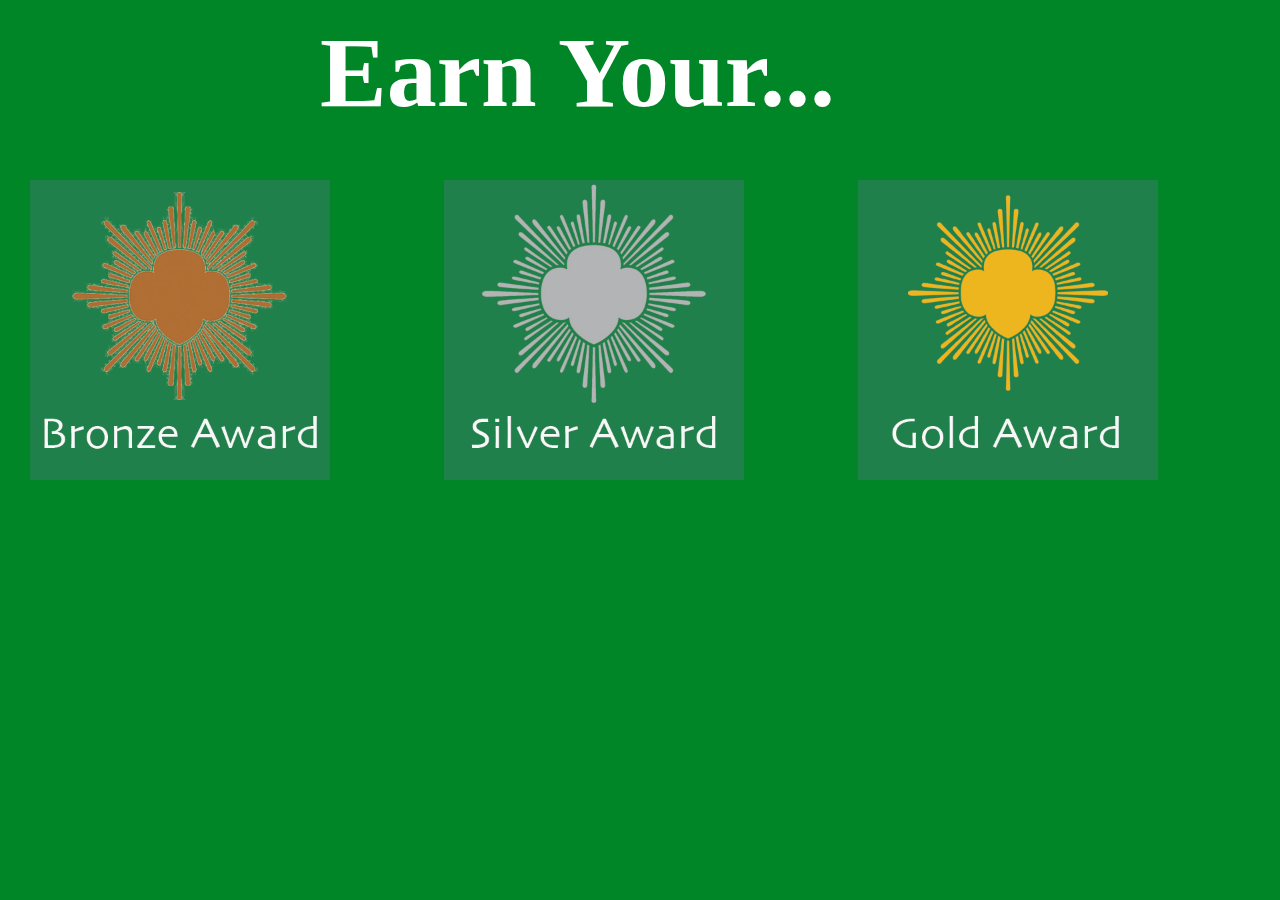
<file: index.html>
<!DOCTYPE html>
<html class="no-js">
    <head>
    	<link href='http://fonts.googleapis.com/css?family=Qwigley' rel='stylesheet' type='text/css'>
        <meta charset="utf-8">
        <meta http-equiv="X-UA-Compatible" content="IE=edge">
        <title>Earn Your...</title>
        <meta name="description" content="">
        <meta name="viewport" content="width=device-width, initial-scale=1">

        <!-- Place favicon.ico and apple-touch-icon(s) in the root directory -->

        <link rel="stylesheet" href="css/normalize.css">
        <link rel="stylesheet" href="css/main.css">
        <script src="js/vendor/modernizr-2.6.2.min.js"></script>
        <script src="js/main.js"></script>
    </head>
    <body class="body">

		<!-- Add your site or application content here -->
        <h1 class="headers">Earn Your...</h1>

		<div id="container">
			<div id="bronze" class="starticons">
				<a href="html/bronze_start_page.html"><img src="img/bronzeFINAL.jpg" alt="bronze award" width="300" height="300" align="left"></a>
			</div>		
		
			<div id="silver" class="starticons">
				<a href="html/silver_start_page.html"><img src="img/silverFINAL.jpg" alt="silver award" width="300" height="300" align="left"></a>
			</div>
		
			<div id="gold" class="starticons">
				<a href="html/gold_start_page.html"><img src="img/goldFINAL.jpg" alt="gold award" width="300" height="300" align="left"></a>
			</div>
		</div>
	
        <script src="//ajax.googleapis.com/ajax/libs/jquery/1.10.2/jquery.min.js"></script>
        <script>window.jQuery || document.write('<script src="js/vendor/jquery-1.10.2.min.js"><\/script>')</script>
        <script src="js/plugins.js"></script>
        <script src="js/main.js"></script>

        <!-- Google Analytics: change UA-XXXXX-X to be your site's ID. -->
        <!--<script>
            (function(b,o,i,l,e,r){b.GoogleAnalyticsObject=l;b[l]||(b[l]=
            function(){(b[l].q=b[l].q||[]).push(arguments)});b[l].l=+new Date;
            e=o.createElement(i);r=o.getElementsByTagName(i)[0];
            e.src='//www.google-analytics.com/analytics.js';
            r.parentNode.insertBefore(e,r)}(window,document,'script','ga'));
            ga('create','UA-XXXXX-X');ga('send','pageview');
        </script>-->
    </body>
</html>
</file>
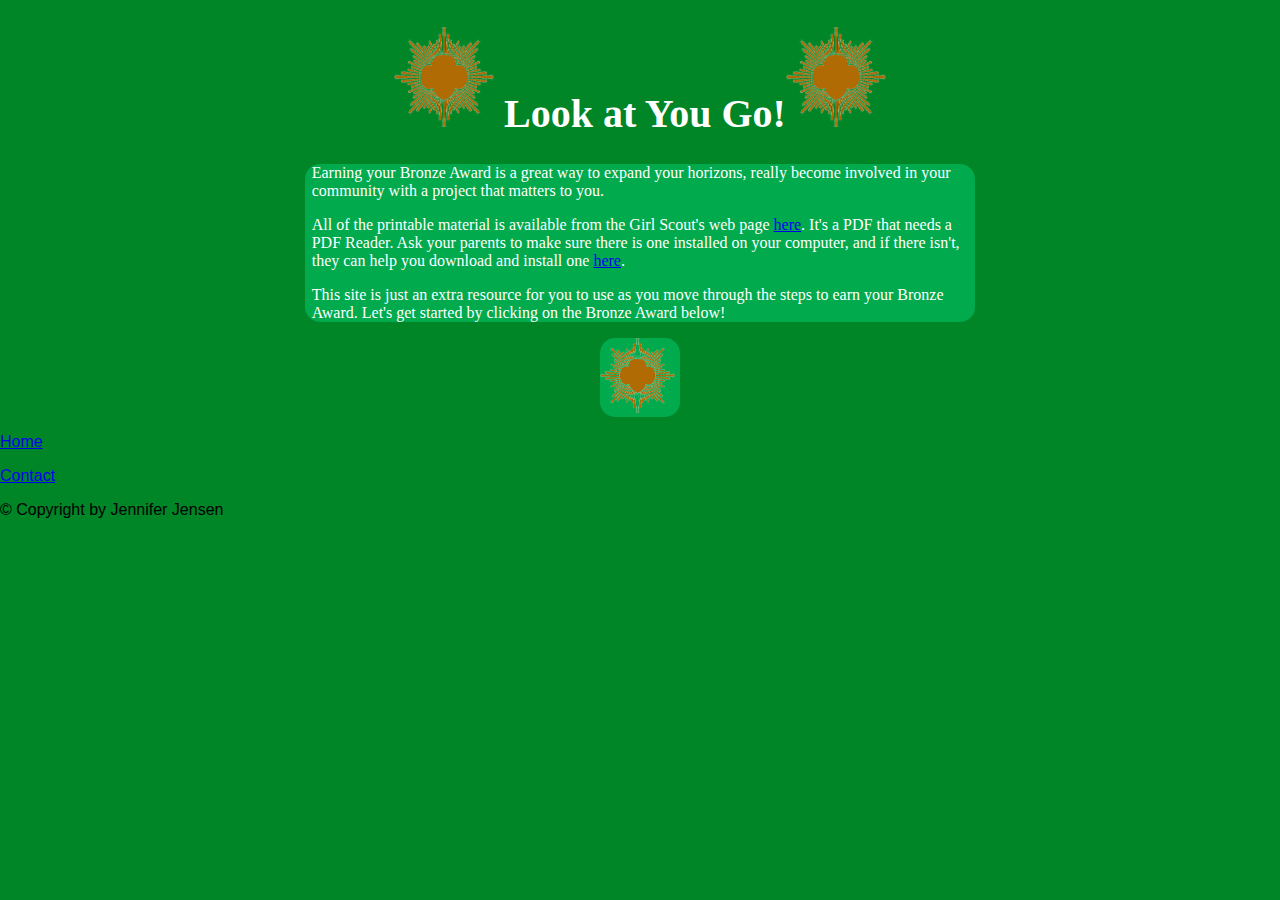
<file: html/bronze_start_page.html>
<!DOCTYPE html>
<html lang="en">
	<head>
        <meta charset="utf-8">
        <!--<meta http-equiv="X-UA-Compatible" content="IE=edge">-->
        <title>Earn Your...</title>
        <meta name="description" content="">
        <meta name="viewport" content="width=device-width, initial-scale=1">

        <!-- Place favicon.ico and apple-touch-icon(s) in the root directory -->

        <link rel="stylesheet" href="../css/normalize.css" type="text/css">
        <link rel="stylesheet" href="../css/main.css" type="text/css">
        <script src="../js/vendor/modernizr-2.6.2.min.js"></script>
        <script src="../js/main.js"></script>
	</head>

	<body class="body">
		<div>
			<header>
				<h1 align="center" class="awardheaders"><img src="../img/bronze_award.png" width="100" height="100">
					Look at You Go!<img src="../img/bronze_award.png" width="100" height="100"></h1>
			</header>
			<div id="intropcontainer">
				<p class="introp">Earning your Bronze Award is a great way to expand your horizons, really become 
					involved in your community with a project that matters to you. 
				</p>
			
				<p class="introp">All of the printable material is available from the Girl Scout's web page 
					<a href="http://www.girlscouts.org/program/highest_awards/pdf/bronze-girls_01.pdf">here</a>.
					It's a PDF that needs a PDF Reader. Ask your parents to make sure there is one installed on 
					your computer, and if there isn't, they can help you download and install one 
					<a href="http://get.adobe.com/reader/">here</a>.
				</p>
				
				<p class="introp">This site is just an extra resource for you to use as you move through the steps
					to earn your Bronze Award. Let's get started by clicking on the Bronze Award below!
				</p>
			</div>
			
			<div id="navbuttons"><nav>
				<a href="bronze_steps_page.html"><img src="../img/bronze_award.png" width="75" height="75"></a>
			</div></nav>
			
			<nav>
				<p>
					<a href="/">Home</a>
				</p>
				<p>
					<a href="/contact">Contact</a>
				</p>
			</nav>

			<div>

			</div>

			<footer>
				<p>
					&copy; Copyright  by Jennifer Jensen
				</p>
			</footer>
		</div>
	</body>
</html>
</file>
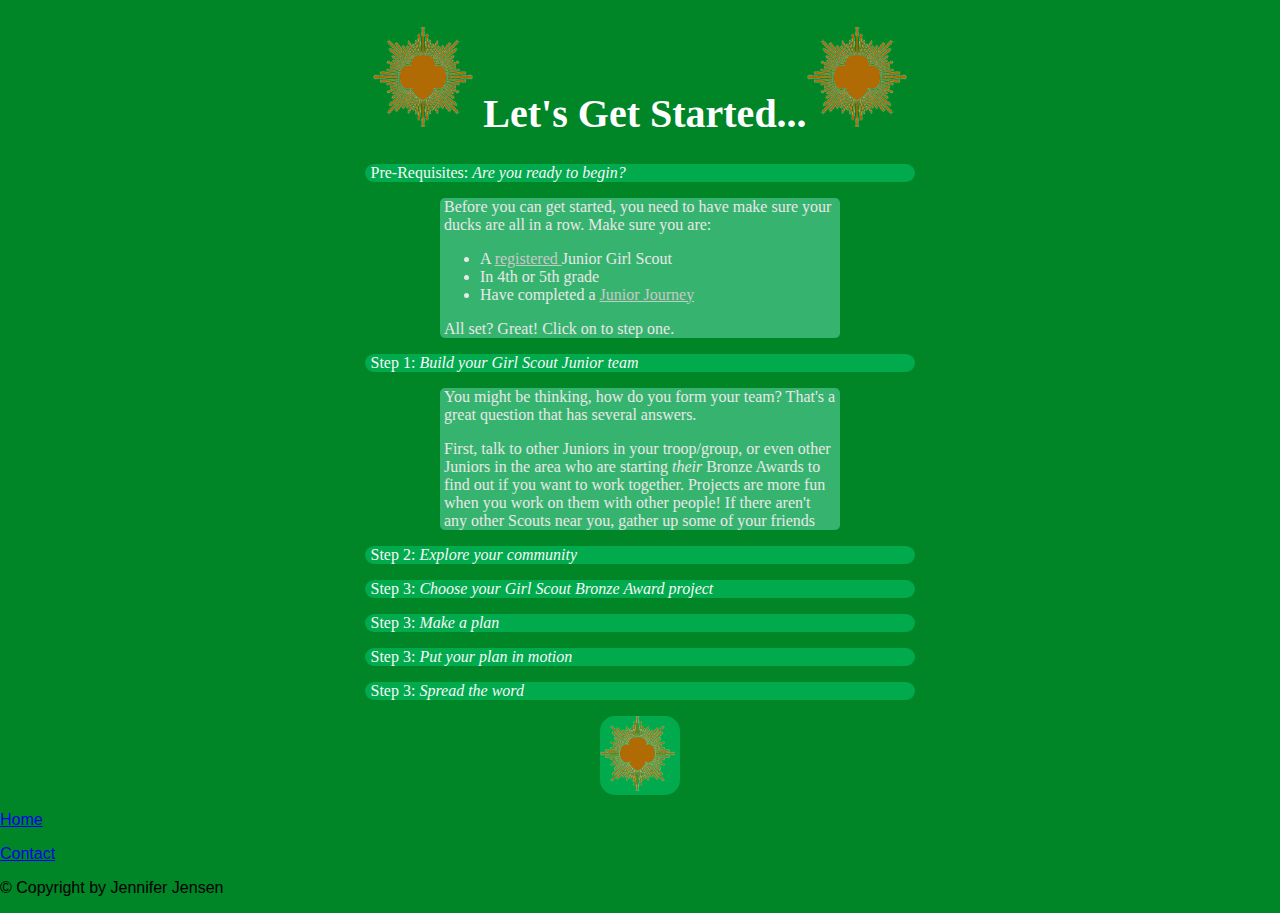
<file: html/bronze_steps_page.html>
<!DOCTYPE html>
<html lang="en">
	<head>
        <meta charset="utf-8">
        <!--<meta http-equiv="X-UA-Compatible" content="IE=edge">-->
        <title>Earn Your...</title>
        <meta name="description" content="">
        <meta name="viewport" content="width=device-width, initial-scale=1">

        <!-- Place favicon.ico and apple-touch-icon(s) in the root directory -->

        <link rel="stylesheet" href="../css/normalize.css" type="text/css">
        <link rel="stylesheet" href="../css/main.css" type="text/css">
        <script src="../js/vendor/modernizr-2.6.2.min.js"></script>
        <script src="../js/main.js"></script>
	</head>

	<body class="body">
		<div>
			<header>
				<h1 align="center" class="awardheaders"><img src="../img/bronze_award.png" width="100" height="100">
					Let's Get Started...<img src="../img/bronze_award.png" width="100" height="100"></h1>
			</header>
			<div id="stepscontainer">
				<p class="stepsp">
					Pre-Requisites: <em>Are you ready to begin?</em>
				</p>
			</div>
				<div id="stepsinfocontainer">
				<p class="stepsinfo">
					Before you can get started, you need to have make sure your ducks are all in a row. Make sure 
					you are:
				</p>
					<ul class="stepsinfo">
						<li>A 
						<a class="links" href="http://www.girlscouts.org/join.asp?tab=j&utm_campaign=ICantWaitTo&utm_medium=Redirect&utm_source=JoinRoot">
							registered
						</a>
						 Junior Girl Scout</li>
						<li>In 4th or 5th grade</li>
						<li>Have completed a <a class="links" href="http://www.girlscouts.org/program/journeys/">
						Junior Journey</a></li>
					</ul>
					
					<p class="stepsinfo">
						All set? Great! Click on to step one.
					</p>
				</div>
			
			<div id="stepscontainer">	
				<p class="stepsp">Step 1: <em>Build your Girl Scout Junior team</em>
				</p>
			</div>
			
			<div id="stepsinfocontainer">
				<p class="stepsinfo">
					You might be thinking, how do you form your team? That's a great question that has several 
					answers.
				</p>
				
				<p class="stepsinfo">
					First, talk to other Juniors in your troop/group, or even other Juniors in the area who 
					are starting <em>their</em> Bronze Awards to find out if you want to work together. 
					Projects are more fun when you work on them with other people! If there aren't any other 
					Scouts near you, gather up some of your friends
					<br>
					
				</p>
				
			</div>
				
			<div id="stepscontainer">
				<p class="stepsp">Step 2: <em>Explore your community</em>
				</p>
			</div>
				
			<div id="stepscontainer">
				<p class="stepsp">Step 3: <em>Choose your Girl Scout Bronze Award project</em>
				</p>
			</div>
			
			<div id="stepscontainer">
				<p class="stepsp">Step 3: <em>Make a plan</em>
				</p>
			</div>
			
			<div id="stepscontainer">
				<p class="stepsp">Step 3: <em>Put your plan in motion</em>
				</p>
			</div>
			
			<div id="stepscontainer">
				<p class="stepsp">Step 3: <em>Spread the word</em>
				</p>
			</div>
			
			<div id="navbuttons"><nav>
				<a href=""><img src="../img/bronze_award.png" width="75" height="75"></a>
			</div></nav>
			
			<nav>
				<p>
					<a href="/">Home</a>
				</p>
				<p>
					<a href="/contact">Contact</a>
				</p>
			</nav>

			<div>

			</div>

			<footer>
				<p>
					&copy; Copyright  by Jennifer Jensen
				</p>
			</footer>
		</div>
	</body>
</html>
</file>
<file: css/main.css>
.body {
	background-color:#008527;
}

.headers {
	font-size: 100px;
	color: #FFFFFF;
	font-family: "Skia";
	margin-top: 15px;
	margin-left: auto;
	margin-right: auto;
	margin-bottom: 50px;
	width: 50%;
}

.awardheaders {
	font-size: 40px;
	font-family:"Sinhala Sangam MN";
	color: #FFFFFF;
}

.introp {
	font-family: "Sinhala Sangam MN";
	margin-left:auto;
	margin-right:auto;
	width:98%;
}

.stepsp {
	font-family: "Sinhala Sangam MN";
	margin-left:auto;
	margin-right:auto;
	width:98%;
}

.stepsinfo {
	font-family: "Sinhala Sangam MN";
	font-size: 16px;
	margin-left:auto;
	margin-right:auto;
	width:98%;
}

.links {
	color: #C8C8C8;
}

.starticons {
	margin-left:30px;
	width: 30%;
	float: left
}

#intropcontainer {
	background-color: #00aa4d;
	color: #FFFFFF;
	width: 670px;
	max-width: 670px;
	margin: 0 auto;
	-moz-border-radius: 15px;
	border-radius: 15px;
}

#stepscontainer {
	background-color: #00aa4d;
	color: #F8F8F8;
	width: 550px;
	margin: 0 auto;
	-moz-border-radius: 15px;
	border-radius: 15px;
}

#stepsinfocontainer {
	background-color: #36b46f;
	color: #E8E8E8;
	width: 400px;
	margin: 0 auto;
	-moz-border-radius: 5px;
	border-radius: 5px;
}

#container {
	margin: 0 auto;
}

#navbuttons {
	background-color: #00aa4d;
	width: 6.3%;
	height: 100%;
	margin-left:auto;
	margin-right:auto;
	-moz-border-radius: 15px;
	border-radius: 15px;
	inline-block;
	vertical-align: middle;
}
</file>
